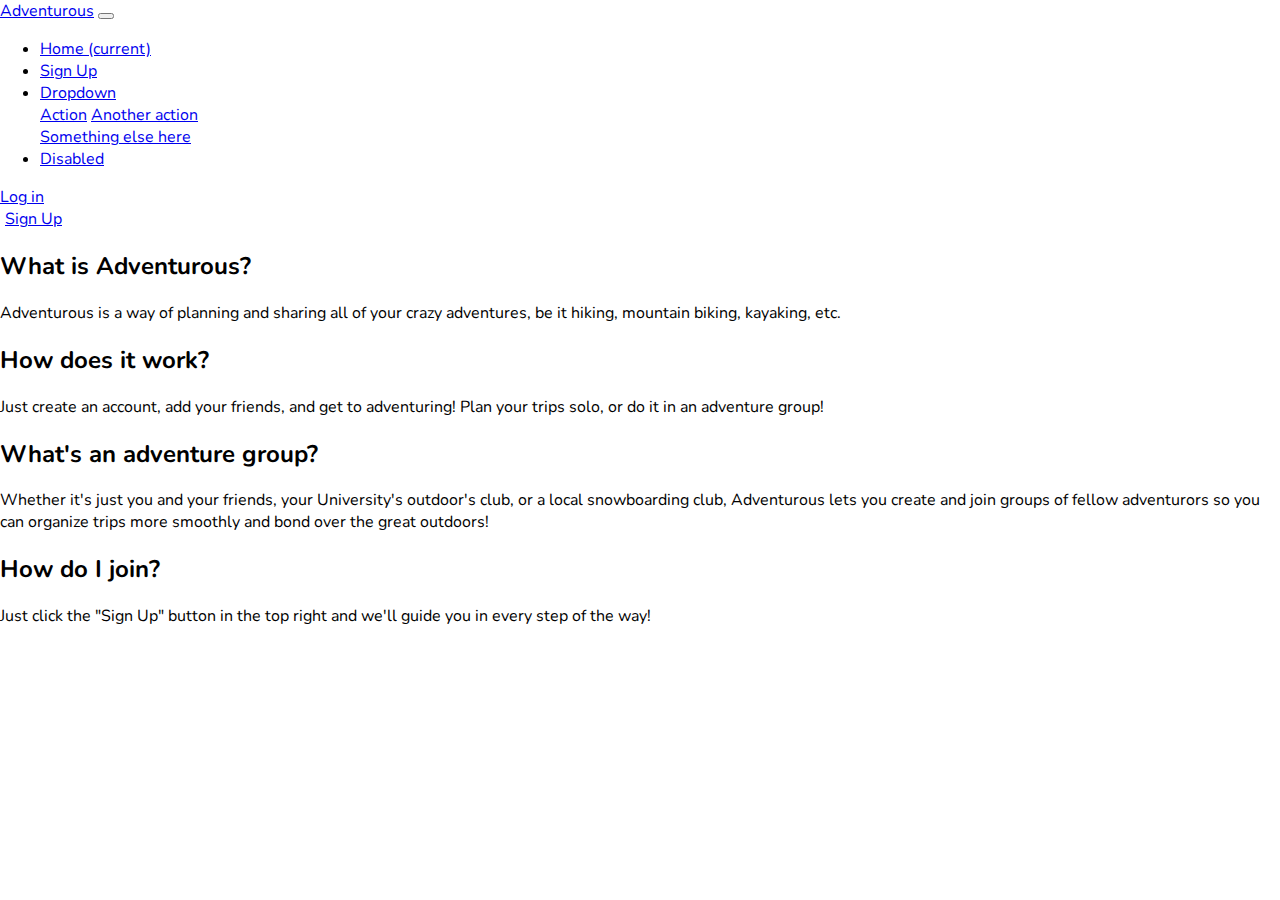
<file: index.html>
<!doctype html>
<html lang="en">

  <head>
    <title>Adventurous - Home</title>
    <!-- Required meta tags -->
    <meta charset="utf-8">
    <meta name="viewport" content="width=device-width, initial-scale=1, shrink-to-fit=no">

    <!-- Bootstrap CSS -->
    <link rel="stylesheet" href="https://stackpath.bootstrapcdn.com/bootstrap/4.1.3/css/bootstrap.min.css" integrity="sha384-MCw98/SFnGE8fJT3GXwEOngsV7Zt27NXFoaoApmYm81iuXoPkFOJwJ8ERdknLPMO" crossorigin="anonymous">

    <!-- Google fonts reference  -->
    <link href="https://fonts.googleapis.com/css?family=Nunito:400,600,700" rel="stylesheet">
    <link rel="stylesheet" href="style.css" />
  </head>

  <body>
    <!-- Navigation bar Details -->
    <nav class="navbar navbar-expand-lg navbar-light bg-light">
      <a class="navbar-brand" href="index.html">Adventurous</a>
      <button class="navbar-toggler" type="button" data-toggle="collapse" data-target="#navbarSupportedContent" aria-controls="navbarSupportedContent" aria-expanded="false" aria-label="Toggle navigation">
        <span class="navbar-toggler-icon"></span>
      </button>

      <div class="collapse navbar-collapse" id="navbarSupportedContent">
        <ul class="navbar-nav mr-auto">
          <li class="nav-item active">
            <a class="nav-link" href="index.html">Home <span class="sr-only">(current)</span></a>
          </li>
          <li class="nav-item">
            <a class="nav-link" href="login.html">Sign Up</a>
          </li>
          <li class="nav-item dropdown">
            <a class="nav-link dropdown-toggle" href="#" id="navbarDropdown" role="button" data-toggle="dropdown" aria-haspopup="true" aria-expanded="false">
              Dropdown
            </a>
            <div class="dropdown-menu" aria-labelledby="navbarDropdown">
              <a class="dropdown-item" href="#">Action</a>
              <a class="dropdown-item" href="#">Another action</a>
              <div class="dropdown-divider"></div>
              <a class="dropdown-item" href="#">Something else here</a>
            </div>
          </li>
          <li class="nav-item">
            <a class="nav-link disabled" href="#">Disabled</a>
          </li>
        </ul>
        <div>
          <a class="btn btn-outline-primary" href="login.html" role="button" id="login_button">Log in</a>
        </div>
        <div>
          <a class="btn btn-primary" href="signup.html" role="button" id="signup_button">Sign Up</a>
        </div>
      </div>
    </nav>

    <div>
      <h2>What is Adventurous?</h2>
      <p>Adventurous is a way of planning and sharing all of your crazy adventures, be it hiking, mountain biking, kayaking, etc. </p>
    </div>

    <div>
      <h2>How does it work?</h2>
      <p>Just create an account, add your friends, and get to adventuring! Plan your trips solo, or do it in an adventure group! </p>
    </div>

    <div>
      <h2>What's an adventure group?</h2>
      <p>Whether it's just you and your friends, your University's outdoor's club, or a local snowboarding club, Adventurous lets you create and join groups of fellow adventurors so you can organize trips more smoothly and bond over the great outdoors! </p>
    </div>

    <div>
      <h2>How do I join?</h2>
      <p>Just click the "Sign Up" button in the top right and we'll guide you in every step of the way! </p>
    </div>    

  </body>
</html>
</file>
<file: style.css>
body {
  background: #fff;
  padding: 0px;
  margin: 0px;
  font-family: 'Nunito', sans-serif;
  font-size: 16px;
}

input, button {
  font-family: 'Nunito', sans-serif;
  font-weight: 700;
}

.main-div, .loggedin-div{
  width: 20%;
  margin: 0px auto;
  margin-top: 150px;
  padding: 20px;
  display: none;
}

.main-form-signup {
  width: 350px;
  margin: 0px auto;
  margin-top: 20px;
  padding: 10px;
}

#signup_div {
  width: 350px;
  margin: 0px auto;
  margin-top: 150px;
  padding: 0px;
}

.main-form-signup input {
  display: block;
  border: 1px solid #ccc;
  border-radius: 5px;
  background: #fff;
  padding: 10px;
  outline: none;
  width: 100%;
  margin-bottom: 0px;
  transition: 0.3s;
  -webkit-transition: 0.3s;
  -moz-transition: 0.3s;

}

.was-validated input:valid {
  display: block;
  border: 1px solid #ccc;
  border-radius: 5px;
  background: #fff;
  padding: 10px;
  outline: none;
  width: 100%;
  margin-bottom: 0px;
  transition: 0.3s;
  -webkit-transition: 0.3s;
  -moz-transition: 0.3s;

}

.was-validated input:invalid {
  display: block;
  border: 1px solid #AA3939;
  border-radius: 5px;
  background: #fff;
  padding: 10px;
  outline: none;
  width: 100%;
  margin-bottom: 0px;
  transition: 0.3s;
  -webkit-transition: 0.3s;
  -moz-transition: 0.3s;
}

.main-form-signup label {
  font-size: 20px;
  margin-bottom: 5px;
}

.main-div input {
  display: block;
  border: 1px solid #ccc;
  border-radius: 5px;
  background: #fff;
  padding: 15px;
  outline: none;
  width: 100%;
  margin-bottom: 20px;
  transition: 0.3s;
  -webkit-transition: 0.3s;
  -moz-transition: 0.3s;
}

.main-div input:focus {
  border: 1px solid #777;
}

.main-div button, .loggedin-div button {
  background: #5d8ffc;
  color: #fff;
  border: 1px solid #5d8ffc;
  border-radius: 5px;
  padding: 15px;
  display: block;
  margin-bottom: 10px;
  width: 100%;
  transition: 0.3s;
  -webkit-transition: 0.3s;
  -moz-transition: 0.3s;
}

.main-div button:hover, .loggedin-div button:hover {
  background: #fff;
  color: #5d8ffc;
  border: 1px solid #5d8ffc;
  cursor: pointer;
}

#login_button {
  margin-right: 5px;

}

#signup_button {
  margin-left: 5px;

}
</file>
